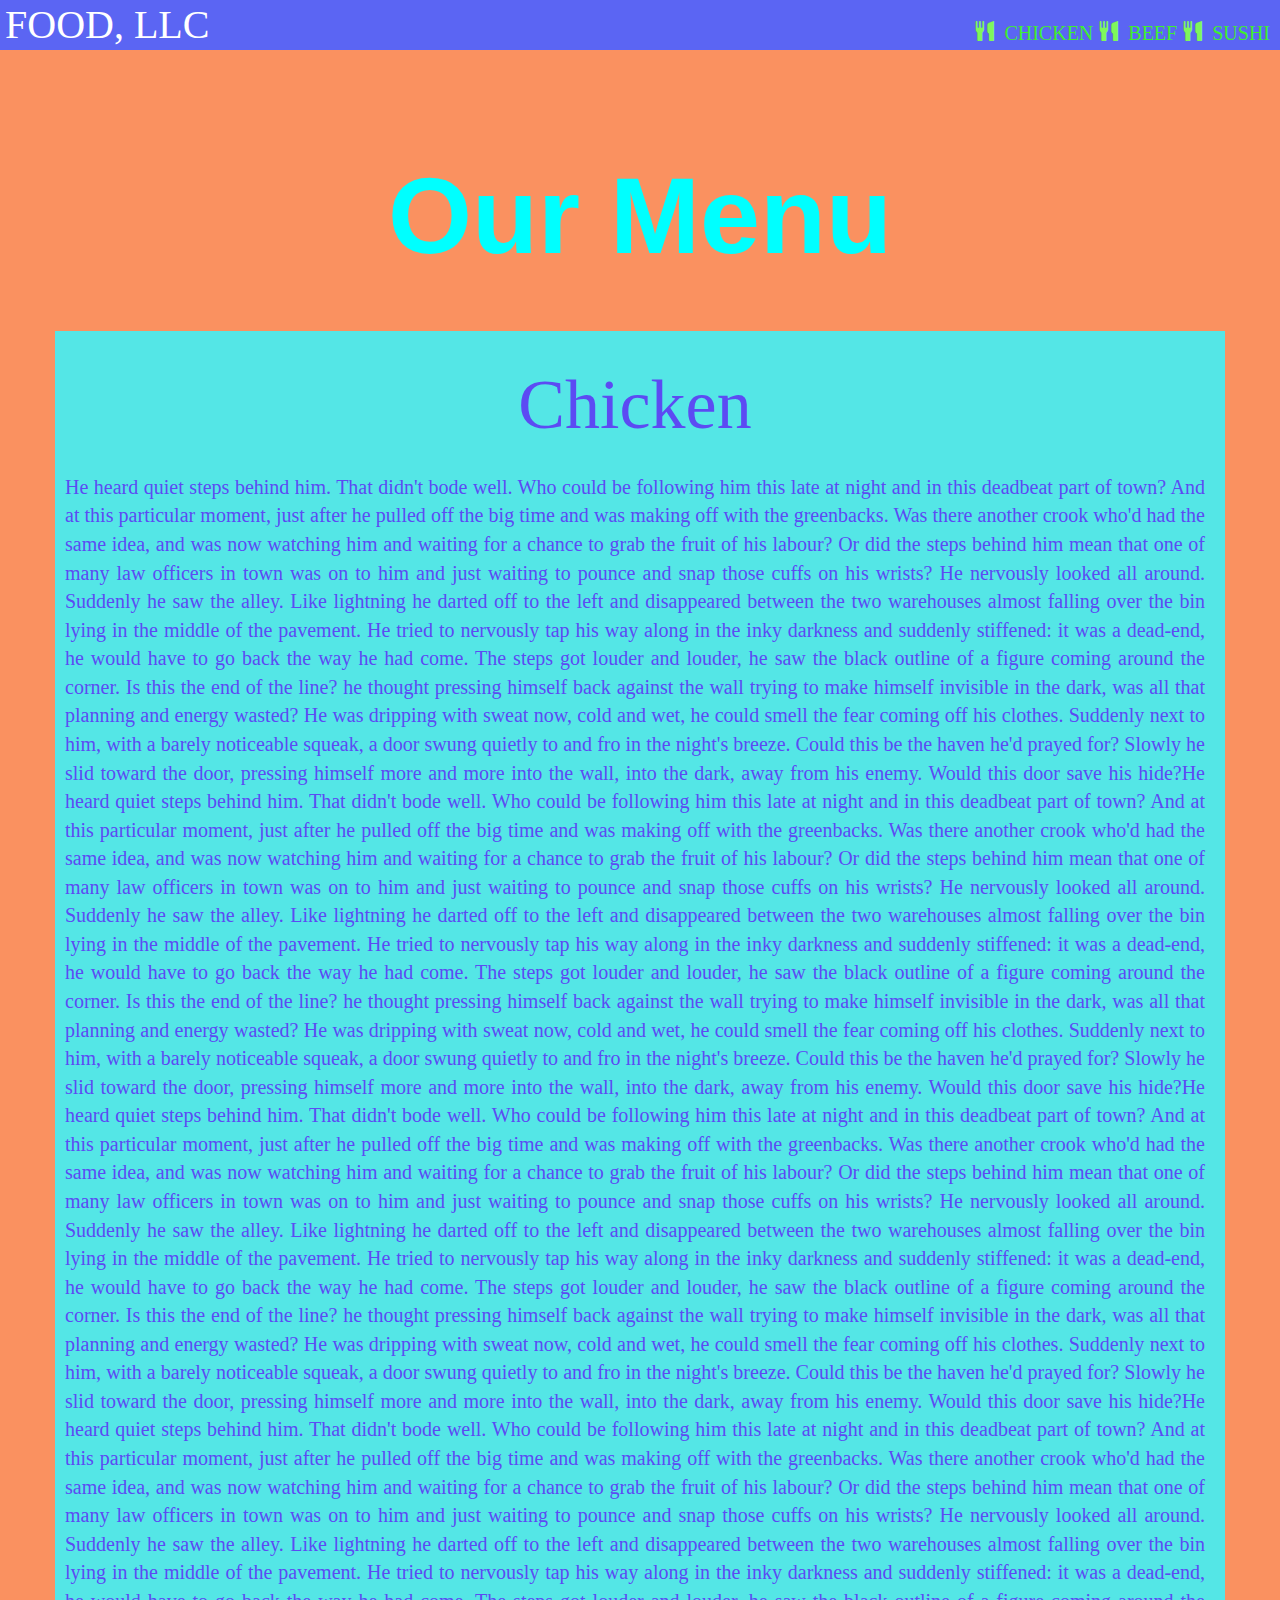
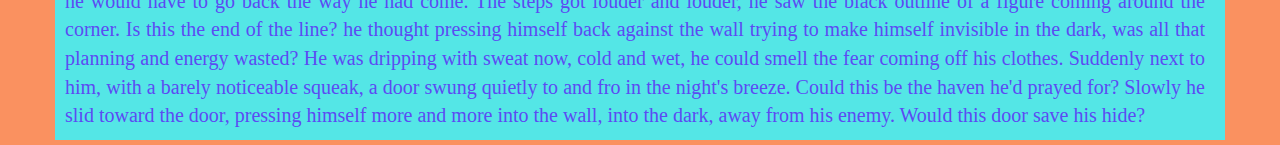
<file: Assignment-3/index.html>
<!DOCTYPE html>
<html lang="en">
<head>
  <title>Module-3-Assignment</title>
  <meta charset="utf-8">
  <meta name="viewport" content="width=device-width, initial-scale=1">
  <link rel="stylesheet" href="https://maxcdn.bootstrapcdn.com/bootstrap/3.4.1/css/bootstrap.min.css">
  <link rel="stylesheet" type="text/css" href="css/styles.css">
  <script src="https://ajax.googleapis.com/ajax/libs/jquery/3.5.1/jquery.min.js"></script>
  <script src="https://maxcdn.bootstrapcdn.com/bootstrap/3.4.1/js/bootstrap.min.js"></script>
</head>
<body>

<nav class="navbar navbar-inverse">
  <div class="container-fluid">
    <div class="navbar-header">
      <button type="button" class="navbar-toggle" data-toggle="collapse" data-target="#myNavbar"  aria-expanded="false">
        <span class="sr-only">Toggle navigation</span>
        <span class="icon-bar"></span>
        <span class="icon-bar"></span>
        <span class="icon-bar"></span>                        
      </button>
      <a class="navbar-brand" href="#" >FOOD, LLC</a>
    </div>
    <div class="collapse navbar-collapse" id="myNavbar">
    
      <ul class="nav navbar-nav navbar-right" >
        <li style>
        <a href="#" > 
        <span class="glyphicon glyphicon-cutlery"></span> &nbsp;&nbsp;CHICKEN</a>
        </li>
        <li>
        <a href="#" >
        <span class="glyphicon glyphicon-cutlery"></span> &nbsp;&nbsp;BEEF</a>
        </li>
        <li>
        <a href="#">
        <span class="glyphicon glyphicon-cutlery"></span> &nbsp;&nbsp;SUSHI</a>
        </li>
      </ul>
    </div>
  </div>
</nav>
<br>
<br>  
<h1><p class="text-center">Our Menu</p></h1>


<div id="main-content" class="container">
  <div id="home-tiles" class="row">
      <div class="col-xs-12">
            
            <p id="chickstory">
          <h2>Chicken</h2>
              He heard quiet steps behind him. That didn't bode well. Who could be following him this late at night 
              and in this deadbeat part of town? And at this particular moment, just after he pulled off the big time 
              and was making off with the greenbacks. Was there another crook who'd had the same idea, and was now 
              watching him and waiting for a chance to grab the fruit of his labour? Or did the steps behind him mean 
              that one of many law officers in town was on to him and just waiting to pounce and snap those cuffs on his 
              wrists? He nervously looked all around. Suddenly he saw the alley. Like lightning he darted off to the left 
              and disappeared between the two warehouses almost falling over the bin lying in the middle of the pavement. 
              He tried to nervously tap his way along in the inky darkness and suddenly stiffened: it was a dead-end, he 
              would have to go back the way he had come. The steps got louder and louder, he saw the black outline of a 
              figure coming around the corner. Is this the end of the line? he thought pressing himself back against the wall 
              trying to make himself invisible in the dark, was all that planning and energy wasted? He was dripping with sweat 
              now, cold and wet, he could smell the fear coming off his clothes. Suddenly next to him, with a barely noticeable 
              squeak, a door swung quietly to and fro in the night's breeze. Could this be the haven he'd prayed for? Slowly he 
              slid toward the door, pressing himself more and more into the wall, into the dark, away from his enemy. Would this 
              door save his hide?He heard quiet steps behind him. That didn't bode well. Who could be following him this late 
              at night and in this deadbeat part of town? And at this particular moment, just after he pulled off the big time 
              and was making off with the greenbacks. Was there another crook who'd had the same idea, and was now watching him 
              and waiting for a chance to grab the fruit of his labour? Or did the steps behind him mean that one of many law 
              officers in town was on to him and just waiting to pounce and snap those cuffs on his wrists? He nervously looked 
              all around. Suddenly he saw the alley. Like lightning he darted off to the left and disappeared between the two 
              warehouses almost falling over the bin lying in the middle of the pavement. He tried to nervously tap his way 
              along in the inky darkness and suddenly stiffened: it was a dead-end, he would have to go back the way he had 
              come. The steps got louder and louder, he saw the black outline of a figure coming around the corner. Is this 
              the end of the line? he thought pressing himself back against the wall trying to make himself invisible in the 
              dark, was all that planning and energy wasted? He was dripping with sweat now, cold and wet, he could smell the 
              fear coming off his clothes. Suddenly next to him, with a barely noticeable squeak, a door swung quietly to and 
              fro in the night's breeze. Could this be the haven he'd prayed for? Slowly he slid toward the door, pressing 
              himself more and more into the wall, into the dark, away from his enemy. Would this door save his hide?He heard 
              quiet steps behind him. That didn't bode well. Who could be following him this late at night and in this deadbeat 
              part of town? And at this particular moment, just after he pulled off the big time and was making off with the 
              greenbacks. Was there another crook who'd had the same idea, and was now watching him and waiting for a chance 
              to grab the fruit of his labour? Or did the steps behind him mean that one of many law officers in town was on 
              to him and just waiting to pounce and snap those cuffs on his wrists? He nervously looked all around. Suddenly 
              he saw the alley. Like lightning he darted off to the left and disappeared between the two warehouses almost 
              falling over the bin lying in the middle of the pavement. He tried to nervously tap his way along in the inky 
              darkness and suddenly stiffened: it was a dead-end, he would have to go back the way he had come. The steps got 
              louder and louder, he saw the black outline of a figure coming around the corner. Is this the end of the line? 
              he thought pressing himself back against the wall trying to make himself invisible in the dark, was all that 
              planning and energy wasted? He was dripping with sweat now, cold and wet, he could smell the fear coming off his 
              clothes. Suddenly next to him, with a barely noticeable squeak, a door swung quietly to and fro in the night's 
              breeze. Could this be the haven he'd prayed for? Slowly he slid toward the door, pressing himself more and more 
              into the wall, into the dark, away from his enemy. Would this door save his hide?He heard quiet steps behind him. 
              That didn't bode well. Who could be following him this late at night and in this deadbeat part of town? And at 
              this particular moment, just after he pulled off the big time and was making off with the greenbacks. Was there 
              another crook who'd had the same idea, and was now watching him and waiting for a chance to grab the fruit of his 
              labour? Or did the steps behind him mean that one of many law officers in town was on to him and just waiting to 
              pounce and snap those cuffs on his wrists? He nervously looked all around. Suddenly he saw the alley. Like 
              lightning he darted off to the left and disappeared between the two warehouses almost falling over the bin lying
              in the middle of the pavement. He tried to nervously tap his way along in the inky darkness and suddenly stiffened: 
              it was a dead-end, he would have to go back the way he had come. The steps got louder and louder, he saw the 
              black outline of a figure coming around the corner. Is this the end of the line? he thought pressing himself back 
              against the wall trying to make himself invisible in the dark, was all that planning and energy wasted? He was 
              dripping with sweat now, cold and wet, he could smell the fear coming off his clothes. Suddenly next to him, with 
              a barely noticeable squeak, a door swung quietly to and fro in the night's breeze. Could this be the haven he'd 
              prayed for? Slowly he slid toward the door, pressing himself more and more into the wall, into the dark, away from
              his enemy. Would this door save his hide?
            </p>
      </div>
    </div>
</div>

</body>
</html>
</file>
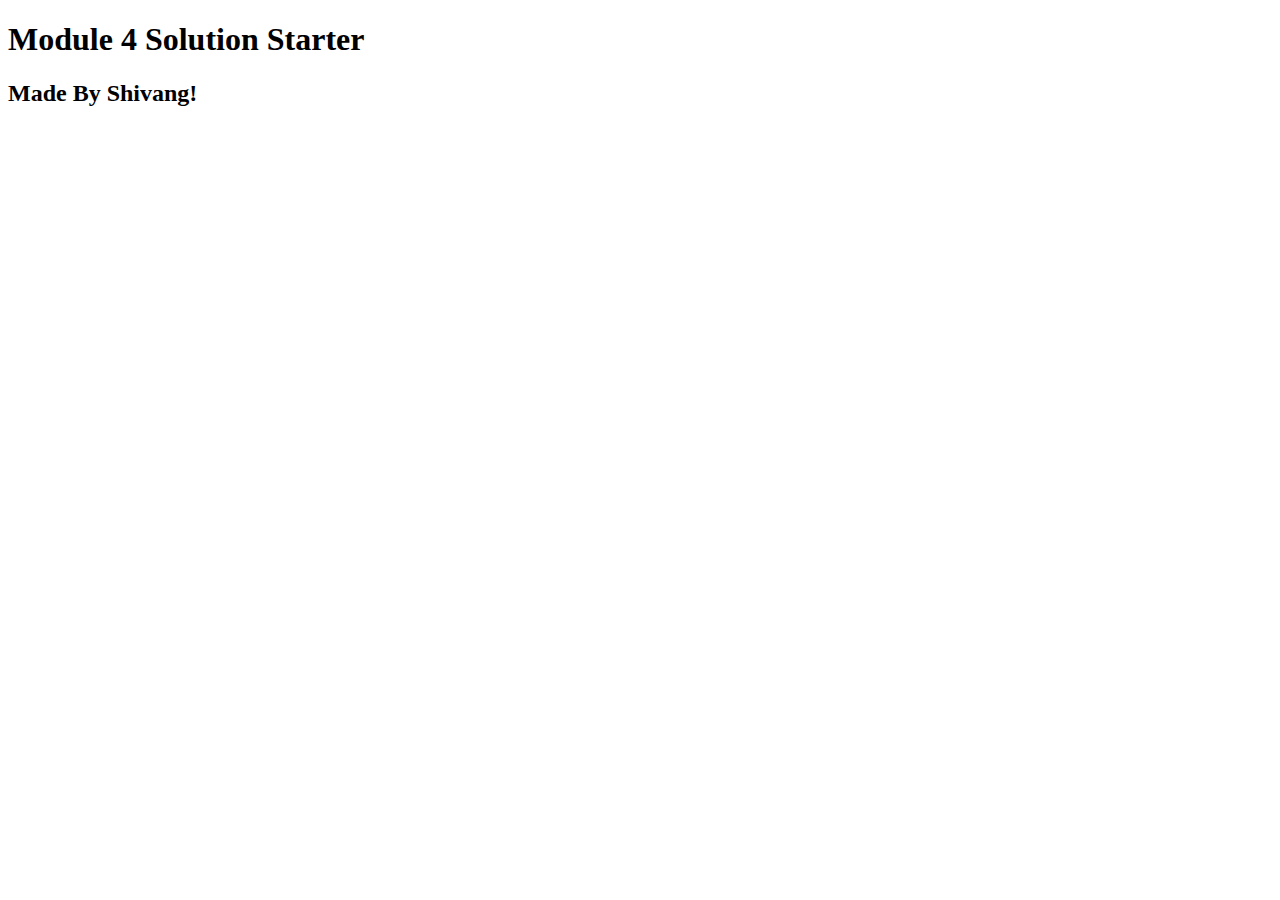
<file: Assignment-4/index.html>
<!DOCTYPE html>
<html>
<head>
  <meta charset="utf-8">
  <title>Module 4 Solution Starter</title>
  <script>
    var names = []; // DO NOT REMOVE
  </script>
  <script src="SayHello.js"></script>
  <script src="SayGoodbye.js"></script>
  <script src="script.js"></script>
</head>
<body>
  <h1>Module 4 Solution Starter</h1>
  <h2>Made By Shivang!</h2>
</body>
</html>
</file>
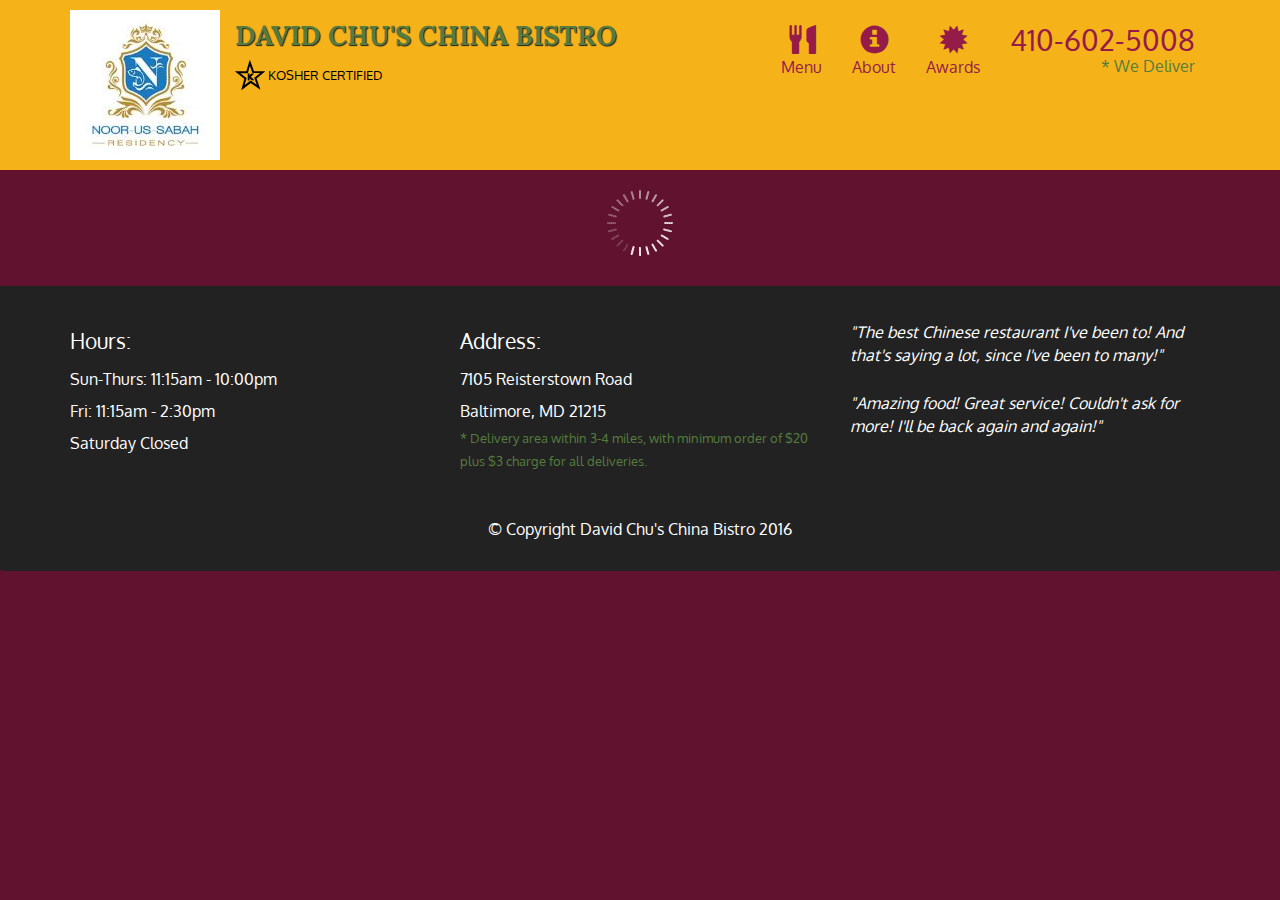
<file: Assignment-5/index.html>
<!doctype html>
<html lang="en">
  <head>
    <meta charset="utf-8">
    <meta http-equiv="X-UA-Compatible" content="IE=edge">
    <meta name="viewport" content="width=device-width, initial-scale=1">
    <title>David Chu's China Bistro</title>
    <link rel="stylesheet" href="css/bootstrap.min.css">
    <link rel="stylesheet" href="css/styles.css">
    <link href='https://fonts.googleapis.com/css?family=Oxygen:400,300,700' rel='stylesheet' type='text/css'>
    <link href='https://fonts.googleapis.com/css?family=Lora' rel='stylesheet' type='text/css'>
  </head>
<body>
  <header>
    <nav id="header-nav" class="navbar navbar-default">
      <div class="container">
        <div class="navbar-header">
          <a href="index.html" class="pull-left visible-md visible-lg">
            <div id="logo-img" alt="Logo image"></div>
          </a>

          <div class="navbar-brand">
            <a href="index.html"><h1>David Chu's China Bistro</h1></a>
            <p>
              <img src="images/star-k-logo.png" alt="Kosher certification">
              <span>Kosher Certified</span>
            </p>
          </div>

          <button id="navbarToggle" type="button" class="navbar-toggle collapsed" data-toggle="collapse" data-target="#collapsable-nav" aria-expanded="false">
            <span class="sr-only">Toggle navigation</span>
            <span class="icon-bar"></span>
            <span class="icon-bar"></span>
            <span class="icon-bar"></span>
          </button>
        </div>
        
        <div id="collapsable-nav" class="collapse navbar-collapse">
           <ul id="nav-list" class="nav navbar-nav navbar-right">
            <li id="navHomeButton" class="visible-xs active">
              <a href="index.html">
                <span class="glyphicon glyphicon-home"></span> Home</a>
            </li>
            <li id="navMenuButton">
              <a href="#" onclick="$dc.loadMenuCategories();">
                <span class="glyphicon glyphicon-cutlery"></span><br class="hidden-xs"> Menu</a>
            </li>
            <li>
              <a href="#">
                <span class="glyphicon glyphicon-info-sign"></span><br class="hidden-xs"> About</a>
            </li>
            <li>
              <a href="#">
                <span class="glyphicon glyphicon-certificate"></span><br class="hidden-xs"> Awards</a>
            </li>
            <li id="phone" class="hidden-xs">
              <a href="tel:410-602-5008">
                <span>410-602-5008</span></a><div>* We Deliver</div>
            </li>
          </ul><!-- #nav-list -->
        </div><!-- .collapse .navbar-collapse -->
      </div><!-- .container -->
    </nav><!-- #header-nav -->
  </header>

  <div id="call-btn" class="visible-xs">
    <a class="btn" href="tel:410-602-5008">
    <span class="glyphicon glyphicon-earphone"></span>
    410-602-5008
    </a>
  </div>
  <div id="xs-deliver" class="text-center visible-xs">* We Deliver</div>

  <div id="main-content" class="container"></div>

  <footer class="panel-footer">
    <div class="container">
      <div class="row">
        <section id="hours" class="col-sm-4">
          <span>Hours:</span><br>
          Sun-Thurs: 11:15am - 10:00pm<br>
          Fri: 11:15am - 2:30pm<br>
          Saturday Closed
          <hr class="visible-xs">
        </section>
        <section id="address" class="col-sm-4">
          <span>Address:</span><br>
          7105 Reisterstown Road<br>
          Baltimore, MD 21215
          <p>* Delivery area within 3-4 miles, with minimum order of $20 plus $3 charge for all deliveries.</p>
          <hr class="visible-xs">
        </section>
        <section id="testimonials" class="col-sm-4">
          <p>"The best Chinese restaurant I've been to! And that's saying a lot, since I've been to many!"</p>
          <p>"Amazing food! Great service! Couldn't ask for more! I'll be back again and again!"</p>
        </section>
      </div>
      <div class="text-center">&copy; Copyright David Chu's China Bistro 2016</div>
    </div>
  </footer>

  <!-- jQuery (Bootstrap JS plugins depend on it) -->
  <script src="js/jquery-2.1.4.min.js"></script>
  <script src="js/bootstrap.min.js"></script>
  <script src="js/ajax-utils.js"></script>
  <script src="js/script.js"></script>
</body>
</html>
</file>
<file: Assignment-3/css/styles.css>
*{
	margin: -5px;
	padding: 5px 0px 0px 0px;

}
.navbar{
border:rgb(91, 101, 243);
background-color: rgb(91, 101, 243);
color: #e732b1;
}
body{
	background-color: #fa9160;
	color: rgb(92, 75, 243);
  font-size: 2em;
  text-align: justify;
  font-family: 'Times New Roman', Times, serif;
}
.glyphicon{
	color:#7ff75b; 
}

.center{
	width: 90%;
	background-color: rgb(241, 78, 37);

}
.container
{
	background-color: rgb(84, 230, 230);
}
.text-center{
	font-size: 3em;
  color: aqua;
  font-family: Arial, Helvetica, sans-serif;
  font-weight: bold;
  padding-bottom: 50px;
}

h2{
	text-align: center;
  font-size: 3.5em;
  padding-bottom: 20px;
}
#myNavbar ul li a {
	color: #3fee30;
}
.navbar-brand{
font-size: 2em;	
color: rgb(231, 59, 194);
}
.navbar-inverse .navbar-brand {
  color: #e91313;
}
</file>
<file: Assignment-5/css/styles.css>
body {
  font-size: 16px;
  color: #fff;
  background-color: #61122f;
  font-family: 'Oxygen', sans-serif;
}

/** HEADER **/
#header-nav {
  background-color: #f6b319;
  border-radius: 0;
  border: 0;
}

#logo-img {
  background: url('../images/restaurant-logo_large.png') no-repeat;
  width: 150px;
  height: 150px;
  margin: 10px 15px 10px 0;
}

.navbar-brand {
  padding-top: 25px;
}
.navbar-brand h1 { /* Restaurant name */
  font-family: 'Lora', serif;
  color: #557c3e;
  font-size: 1.5em;
  text-transform: uppercase;
  font-weight: bold;
  text-shadow: 1px 1px 1px #222;
  margin-top: 0;
  margin-bottom: 0;
  line-height: .75;
}
.navbar-brand a:hover, .navbar-brand a:focus {
  text-decoration: none;
}
.navbar-brand p { /* Kosher cert */
  color: #000;
  text-transform: uppercase;
  font-size: .7em;
  margin-top: 15px;
}
.navbar-brand p span { /* Star-K */
  vertical-align: middle;
}

#nav-list {
  margin-top: 10px;
}
#nav-list a {
  color: #951C49;
  text-align: center;
}
#nav-list a:hover {
  background: #E7E7E7;
}
#nav-list a span {
  font-size: 1.8em;
}

#phone {
  margin-top: 5px;
}
#phone a { /* Phone number */
  text-align: right;
  padding-bottom: 0;
}
#phone div { /* We Deliver */
  color: #557c3e;
  text-align: right;
  padding-right: 15px;
}

.navbar-header button.navbar-toggle, .navbar-header .icon-bar {
  border: 1px solid #61122f;
}
.navbar-header button.navbar-toggle {
  clear: both;
  margin-top: -30px;
}
/* END HEADER */

/* FOOTER */
.panel-footer {
  margin-top: 30px;
  padding-top: 35px;
  padding-bottom: 30px;
  background-color: #222;
  border-top: 0;
}
.panel-footer div.row {
  margin-bottom: 35px;
}
#hours, #address {
  line-height: 2;
}
#hours > span, #address > span {
  font-size: 1.3em;
}
#address p {
  color: #557c3e;
  font-size: .8em;
  line-height: 1.8;
}
#testimonials {
  font-style: italic;
}
#testimonials p:nth-child(2) {
  margin-top: 25px;
}
/* END FOOTER */



/* HOME PAGE */
.container .jumbotron {
  box-shadow: 0 0 50px #3F0C1F;
  border: 2px solid #3F0C1F;
}

#menu-tile, #specials-tile, #map-tile {
  height: 250px;
  width: 100%;
  margin-bottom: 15px;
  position: relative;
  border: 2px solid #3F0C1F;
  overflow: hidden;
}
#menu-tile:hover, #specials-tile:hover, #map-tile:hover {
  box-shadow: 0 1px 5px 1px #cccccc;
}
#menu-tile {
  background: url('../images/menu-tile.jpg') no-repeat;
  background-position: center;
}
#specials-tile {
  background: url('../images/specials-tile.jpg') no-repeat;
  background-position: center;
}
#menu-tile span, #specials-tile span, #map-tile span {
  position: absolute;
  bottom: 0;
  right: 0;
  width: 100%;
  text-align: center;
  font-size: 1.6em;
  text-transform: uppercase;
  background-color: #000;
  color: #fff;
  opacity: .8;
}
/* END HOME PAGE */

/* MENU CATEGORIES PAGE */
.category-tile { 
  position: relative;
  border: 2px solid #3F0C1F;
  overflow: hidden;
  width: 200px;
  height: 200px;
  margin: 0 auto 15px;
}
.category-tile span {
  position: absolute;
  bottom: 0;
  right: 0;
  width: 100%;
  text-align: center;
  font-size: 1.2em;
  text-transform: uppercase;
  background-color: #000;
  color: #fff;
  opacity: .8;
}
.category-tile:hover {
  box-shadow: 0 1px 5px 1px #cccccc;
}

#menu-categories-title + div {
  margin-bottom: 50px;
}
/* END MENU CATEGORIES PAGE */

/* SINGLE CATEGORY PAGE */
.menu-item-tile {
  margin-bottom: 25px;
}
.menu-item-tile hr {
  width: 80%;
}
.menu-item-tile .menu-item-price {
  font-size: 1.1em;
  text-align: right;
  margin-top: -15px;
  margin-right: -15px;
}
.menu-item-tile .menu-item-price span {
  font-size: .6em;
}
.menu-item-photo {
  position: relative;
  border: 2px solid #3F0C1F; 
  overflow: hidden;
  padding: 0;
  margin-right: -15px;
  margin-left: auto;
  margin-bottom: 20px;
  max-width: 250px;
}
.menu-item-photo div {
  position: absolute;
  bottom: 0;
  right: 0;
  width: 80px;
  background-color: #557c3e;
  text-align: center;
}
.menu-item-description {
  padding-right: 30px;
}
h3.menu-item-title {
  margin: 0 0 10px;
}
.menu-item-details {
  font-size: .9em;
  font-style: italic;
}
/* END SINGLE CATEGORY PAGE */


/********** Large devices only **********/
@media (min-width: 1200px) {
  .container .jumbotron {
    background: url('../images/jumbotron_1200.jpg') no-repeat;
    height: 675px;
  }
}

/********** Medium devices only **********/
@media (min-width: 992px) and (max-width: 1199px) {
  /* Header */
  #logo-img {
    background: url('../images/restaurant-logo_medium.png') no-repeat;
    width: 100px;
    height: 100px;
    margin: 5px 5px 5px 0;
  }
  /* End Header */

  /* Home Page */
  .container .jumbotron {
    background: url('../images/jumbotron_992.jpg') no-repeat;
    height: 558px;
  }
  /* End Home Page */
}

/********** Small devices only **********/
@media (min-width: 768px) and (max-width: 991px) {
  /* Home Page */
  .container .jumbotron {
    background: url('../images/jumbotron_768.jpg') no-repeat;
    height: 432px;
  }
  /* End Home Page */
}

/********** Extra small devices only **********/
@media (max-width: 767px) {
  /* Header */
  .navbar-brand {
    padding-top: 10px;
    height: 80px;
  }
  .navbar-brand h1 { /* Restaurant name */
    padding-top: 10px;
    font-size: 5vw; /* 1vw = 1% of viewport width */
  }
  .navbar-brand p { /* Kosher cert */
    font-size: .6em;
    margin-top: 12px;
  }
  .navbar-brand p img { /* Star-K */
    height: 20px;
  }

  #collapsable-nav a { /* Collapsed nav menu text */
    font-size: 1.2em;
  }
  #collapsable-nav a span { /* Collapsed nav menu glyph */
    font-size: 1em;
    margin-right: 5px;
  }

  #call-btn > a {
    font-size: 1.5em;
    display: block;
    margin: 0 20px;
    padding: 10px;
    border: 2px solid #fff;
    background-color: #f6b319;
    color: #951c49;
  }
  #xs-deliver {
    margin-top: 5px;
    font-size: .7em;
    letter-spacing: .1em;
    text-transform: uppercase;
  }
  /* End Header */

  /* Footer */
  .panel-footer section {
    margin-bottom: 30px;
    text-align: center;
  }
  .panel-footer section:nth-child(3) {
    margin-bottom: 0; /* margin already exists on the whole row */
  }
  .panel-footer section hr {
    width: 50%;
  }
  /* End Footer */

  /* Home Page */
  .container .jumbotron {
    margin-top: 30px;
    padding: 0;
  }
  #menu-tile, #specials-tile {
    width: 360px;
    margin: 0 auto 15px;
  }

  .menu-item-photo {
    margin-right: auto;
  }
  .menu-item-tile .menu-item-price {
    text-align: center;
  }
  .menu-item-description {
    text-align: center;;
  }
}


/********** Super extra small devices Only :-) (e.g., iPhone 4) **********/
@media (max-width: 479px) {
  /* Header */
  .navbar-brand h1 { /* Restaurant name */
    padding-top: 5px;
    font-size: 6vw;
  }
  /* End Header */
  
  /* Home page */
  #menu-tile, #specials-tile {
    width: 280px;
    margin: 0 auto 15px;
  }

  .col-xxs-12 {
    position: relative;
    min-height: 1px;
    padding-right: 15px;
    padding-left: 15px;
    float: left;
    width: 100%;
  }
}
</file>
